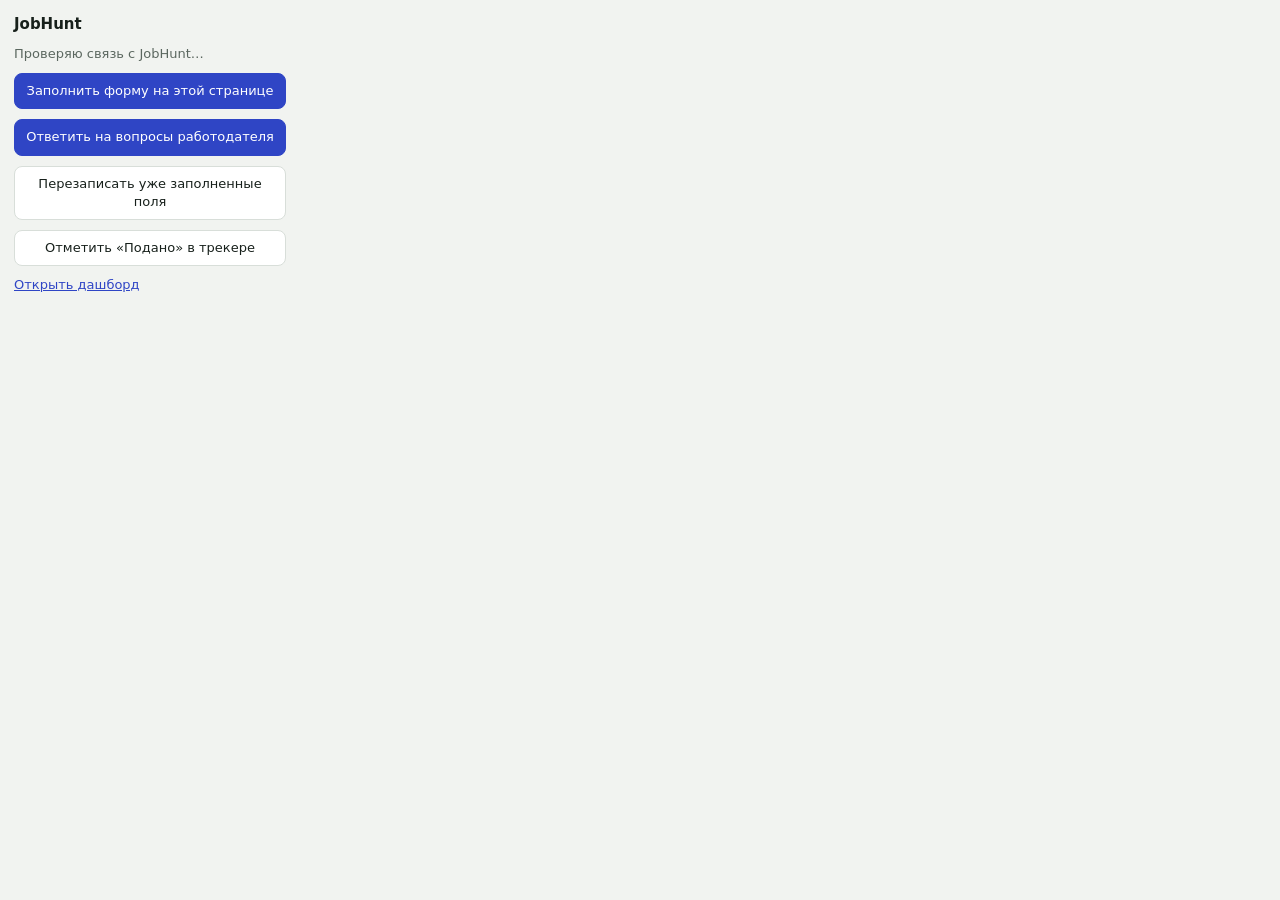
<file: extension/popup.html>
<!doctype html>
<html lang="ru"><head><meta charset="utf-8">
<style>
 body{font:13px/1.4 -apple-system,system-ui,sans-serif;margin:0;width:300px;color:#17201B;background:#F1F3F0}
 .w{padding:14px;display:grid;gap:10px}
 h1{font-size:15px;margin:0}
 .st{color:#5B675F}
 button{all:unset;cursor:pointer;text-align:center;padding:8px 10px;border-radius:8px;border:1px solid #D8DED9;background:#fff;font-weight:500}
 button.p{background:#2F45C5;color:#fff;border-color:#2F45C5}
 a{color:#2F45C5}
 .app{background:#fff;border:1px solid #D8DED9;border-radius:8px;padding:8px 10px}
</style></head>
<body><div class="w">
 <h1>JobHunt <span id="ver" style="font-weight:400;color:#5B675F;font-size:12px"></span></h1>
 <div class="st" id="st">Проверяю связь с JobHunt…</div>
 <div class="app" id="app" hidden></div>
 <button class="p" id="fill">Заполнить форму на этой странице</button>
 <button class="p" id="answer">Ответить на вопросы работодателя</button>
 <button id="force">Перезаписать уже заполненные поля</button>
 <button id="mark">Отметить «Подано» в трекере</button>
 <a href="http://localhost:8765" target="_blank">Открыть дашборд</a>
</div><script src="popup.js"></script></body></html>
</file>
